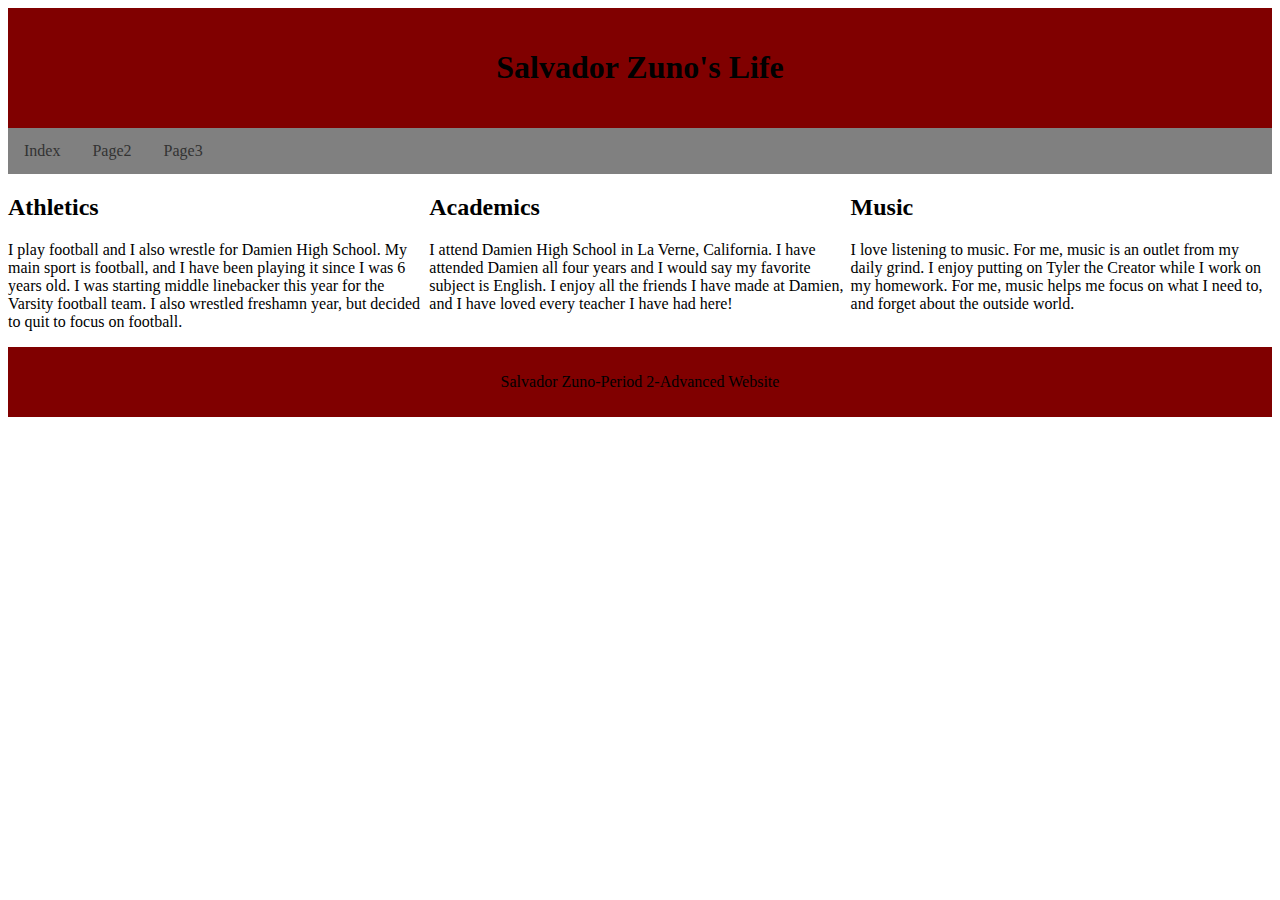
<file: index.html>
<!doctype html>
<html> 
    <head>
	<title>Salvador Zuno</title>
	<link rel="stylesheet" type="text/css" href="style.css"> 
    </head> 

    <body> 

	<div class="header">
	 <h1>Salvador Zuno's Life</h1>
	</div>

	<div class="topnav">
	    <a href="index.html">Index</a>
	    <a href="index 2.html">Page2</a> 
	    <a href="index 3.html">Page3</a> 
	</div>

    <div class="row">
    <div class="column">
	<h2>Athletics</h2> 
	 <p>
	 I play football and I also wrestle for Damien High School. My main sport is football, and I have been playing it since I was 6 years old. I was starting middle linebacker this year for the Varsity football team. I also wrestled freshamn year, but decided to quit to focus on football.
	 </p> 
      </div>
      <div class="column">
	<h2>Academics</h2> 
	 <p> 
	 I attend Damien High School in La Verne, California. I have attended Damien all four years and I would say my favorite subject is English. I enjoy all the friends I have made at Damien, and I have loved every teacher I have had here!
	 </p> 
      </div> 
      <div class="column"> 
	<h2>Music</h2> 
	 <p> 
	 I love listening to music. For me, music is an outlet from my daily grind. I enjoy putting on Tyler the Creator while I work on my homework. For me, music helps me focus on what I need to, and forget about the outside world.
	 </p> 
      </div>
      </div> 

      <div class="footer"> 
	 <p>Salvador Zuno-Period 2-Advanced Website</p>
      </div> 

      </body> 

</html>
</file>
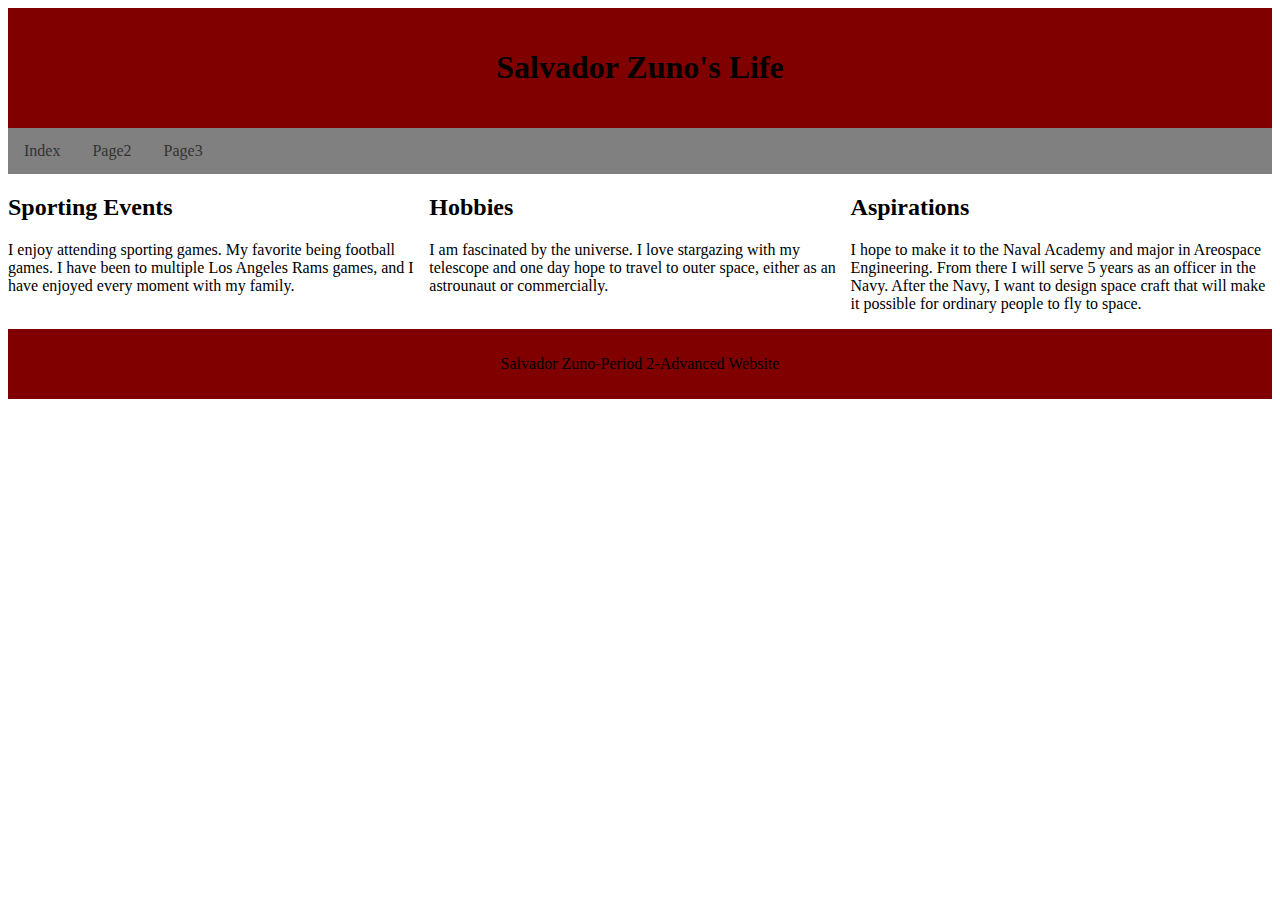
<file: index 3.html>
<!doctype html>
<html> 
    <head>
	<title>Salvador Zuno</title>
	<link rel="stylesheet" type="text/css" href="style.css"> 
    </head> 

    <body> 

	<div class="header">
	 <h1>Salvador Zuno's Life</h1>
	</div>

	<div class="topnav">
	    <a href="index.html">Index</a>
	    <a href="index 2.html">Page2</a> 
	    <a href="index 3.html">Page3</a> 
	</div>

    <div class="row">
    <div class="column">
	<h2>Sporting Events</h2> 
	 <p>
	 I enjoy attending sporting games. My favorite being football games. I have been to multiple Los Angeles Rams games, and I have enjoyed every moment with my family.
	 </p> 
      </div>
      <div class="column">
	<h2>Hobbies</h2> 
	 <p> 
	 I am fascinated by the universe. I love stargazing with my telescope and one day hope to travel to outer space, either as an astrounaut or commercially.
	 </p> 
      </div> 
      <div class="column"> 
	<h2>Aspirations</h2> 
	 <p> 
	 I hope to make it to the Naval Academy and major in Areospace Engineering. From there I will serve 5 years as an officer in the Navy. After the Navy, I want to design space craft that will make it possible for ordinary people to fly to space.
	 </p> 
      </div>
      </div> 

      <div class="footer"> 
	 <p>Salvador Zuno-Period 2-Advanced Website</p>
      </div> 

      </body> 

</html>
</file>
<file: style.css>
.header { 
    background-color: #800000; 
    text-align: center; 
    padding: 20px;
} 

/* The navbar container */
.topnav { 
    overflow: hidden; 
    background-color: #808080; 
}

/* Navbar links */ 
.topnav a { 
    float: left;
    display: block; 
    color: #333; 
    text-align: center; 
    padding: 14px 16px; 
    text-decoration: none; 
} 

/* Links - change color on hover */ 
.topnav a:hover { 
    background-color: #ddd;
    color: black; 
} 

/* Create three equal columns that floats next to each other */ 
.column { 
    float: left; 
    width: 33.33%; 
} 

/* Clear floats after the columns */
.row:after { 
    content: ""; 
    display: table; 
    clear: both; 
} 

/* Responsive layout - makes the three columns stack on top of each other instead of next to eachother on smaller screens (600px wide or less) */ 
@media screen and (max-width: 600px) { 
    .column { 
	width: 100%; 
    } 
} 

.footer { 
    background-color: #800000; 
    text-align: center; 
    padding: 10px; 
}
</file>
